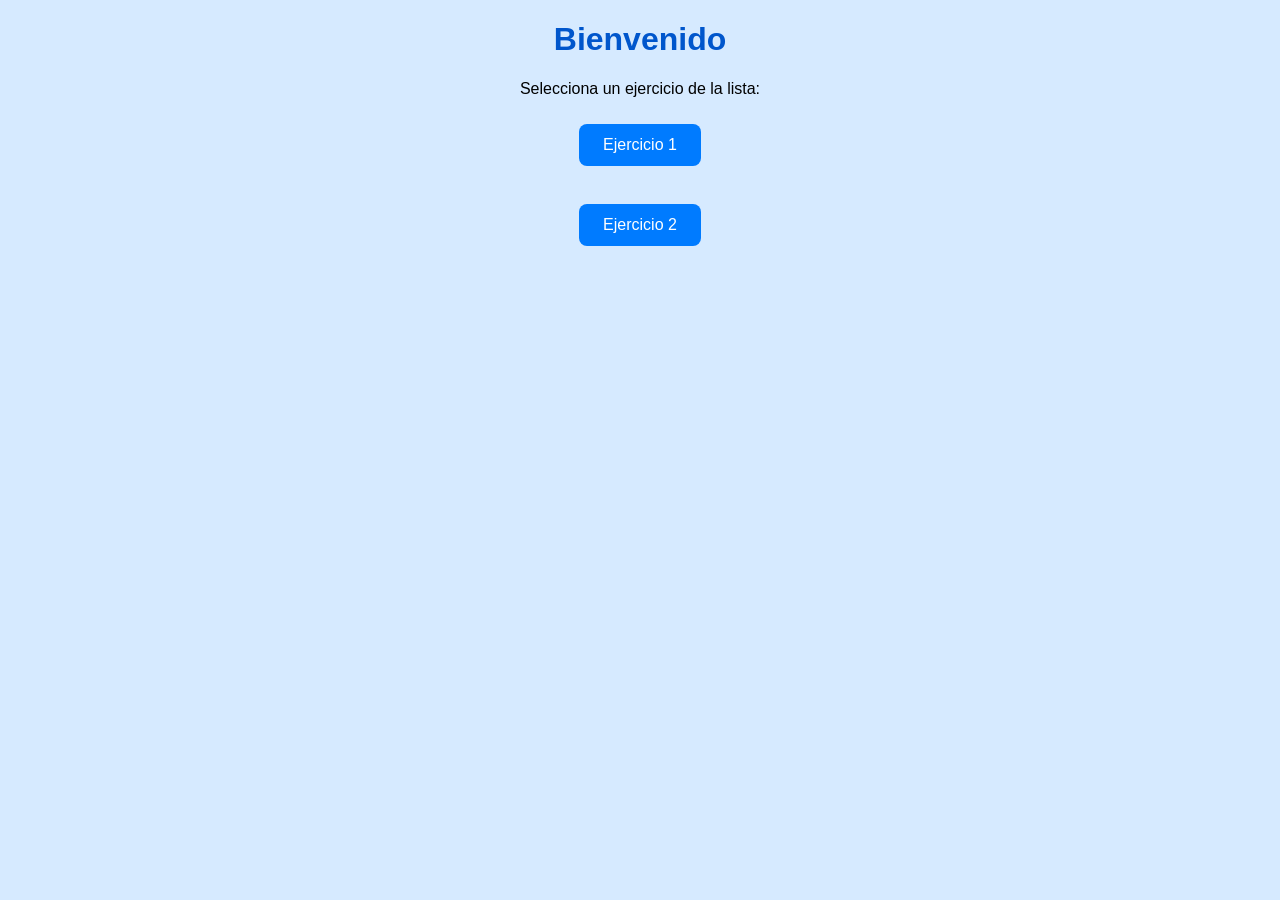
<file: templates/index.html>
<!DOCTYPE html>
<html>
<head>
    <title>Pagina principal</title>
    <link rel="stylesheet" href="/static/css/estilos.css">
</head>
<body>

<h1>Bienvenido</h1>
<p>Selecciona un ejercicio de la lista:</p>

<a href="/ejercicio1"><button class="boton1">Ejercicio 1</button></a>
<br><br>
<a href="/ejercicio2"><button class="boton2">Ejercicio 2</button></a>

</body>
</html>
</file>
<file: static/css/estilos.css>
body {
    background-color: #d6eaff;
    font-family: Arial, sans-serif;
    text-align: center;
}

h1 {
    color: #0056cc;
    text-align: center;
}

p {
    font-size: 16px;
}

.boton1,
.boton2,
.boton-enviar {
    background-color: #007bff;
    color: white;
    padding: 12px 24px;
    font-size: 16px;
    font-family: Arial, sans-serif;
    border: none;
    border-radius: 8px;
    cursor: pointer;
    margin: 10px auto;
    display: inline-block;
}

.boton1:hover,
.boton2:hover,
.boton-enviar:hover {
    background-color: #0056cc;
}

input {
    padding: 8px;
    font-size: 14px;
    text-align: center;
}

form {
    text-align: center;
}

a {
    text-decoration: none;
}
</file>
